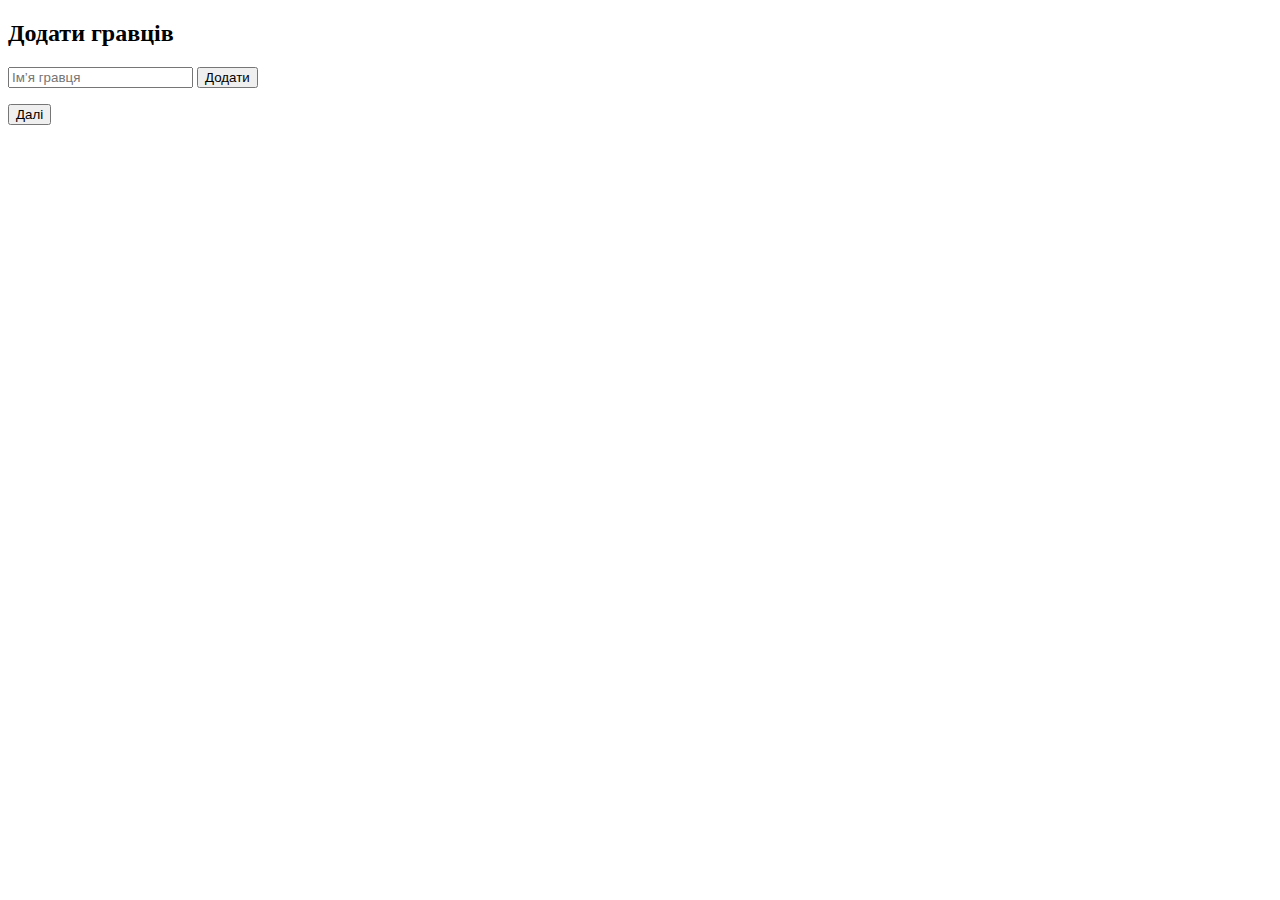
<file: index.html>
<!DOCTYPE html>
<html lang="en">
<head>
  <meta charset="UTF-8" />
  <meta name="viewport" content="width=device-width, initial-scale=1.0" />
  <link rel="manifest" href="manifest.json" />
  <script type="module" src="main.js"></script>
  <title>Score Tracker</title>
</head>
<body>
  <app-root></app-root>
</body>
</html>
</file>
